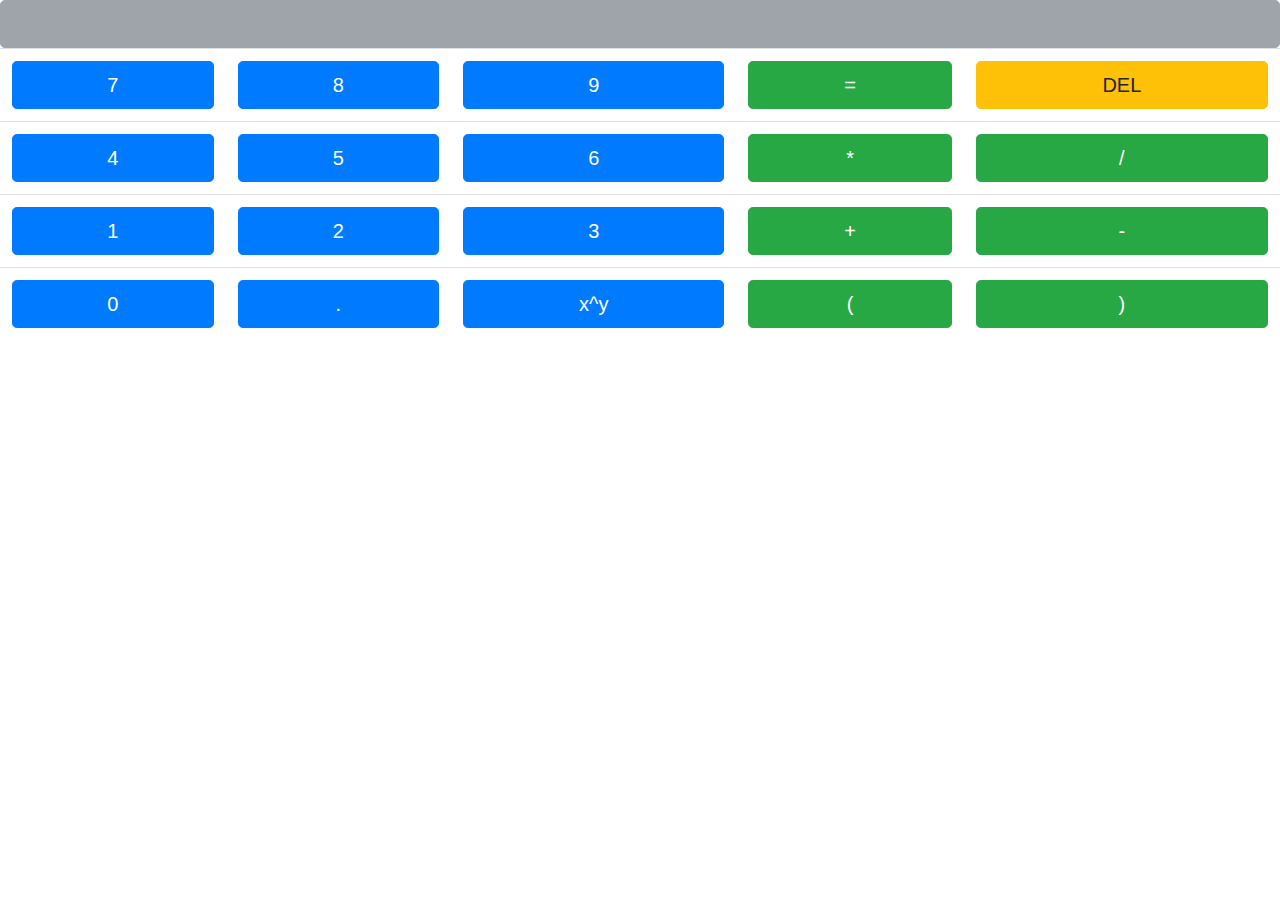
<file: finalProject/templates/index.html>
<!DOCTYPE html>

<html lang="en">
    <head>
        <meta charset="utf-8"/>
        <meta name="viewport" content="width=device-width, initial-scale=1, shrink-to-fit=no"/>

        <!-- documentation at http://getbootstrap.com/docs/4.0/, alternative themes at https://bootswatch.com/4-alpha/ -->
        <link href="https://maxcdn.bootstrapcdn.com/bootstrap/4.0.0-beta.2/css/bootstrap.min.css" rel="stylesheet" type="text/css"/>

        <link href="C:/Users/Chibi/Documents/Programming/cs50/finalProject/static/styles.css" rel="stylesheet" type="text/css"/>

        <script src="https://code.jquery.com/jquery-3.1.1.min.js"></script>
        <script src="https://cdnjs.cloudflare.com/ajax/libs/popper.js/1.12.3/umd/popper.min.js"></script>
        <script src="https://maxcdn.bootstrapcdn.com/bootstrap/4.0.0-beta.2/js/bootstrap.min.js"></script>
        
        <script src=C:\Users\Chibi\Documents\Programming\cs50\finalProject\script.js></script>

        <title>CS50 Final Project (Calculator)</title>
    </head>

    <body>
        <div id="calculator">
        <form>
            <table class="table table-condensed">
                <tr>
                    <input id="screen" class="btn btn-secondary btn-lg btn-block" disabled>
                </tr>
                <tr>
                    <td scope="row"><input type="button" id="digit" class="btn btn-primary btn-lg btn-block" value="7"></td>
                    <td><input type="button" id="digit" class="btn btn-primary btn-lg btn-block" value="8"></td>
                    <td><input type="button" id="digit" class="btn btn-primary btn-lg btn-block" value="9"></td>
                    <td><input type="button" class="btn btn-success btn-lg btn-block" value="="></td>
                    <td><input type="button" class="btn btn-warning btn-lg btn-block" value="DEL"></td>
                </tr>
                <tr>
                    <td scope="row"><input type="button" id="digit" class="btn btn-primary btn-lg btn-block" value="4"></td>
                    <td><input type="button" id="digit" class="btn btn-primary btn-lg btn-block" value="5"></td>
                    <td><input type="button" id="digit" class="btn btn-primary btn-lg btn-block" value="6"></td>
                    <td><input type="button" class="btn btn-success btn-lg btn-block" value="*"></td>
                    <td><input type="button" class="btn btn-success btn-lg btn-block" value="/"></td>
                </tr>
                <tr>
                    <td scope="row"><input type="button" id="digit" class="btn btn-primary btn-lg btn-block" value="1"></td>
                    <td><input type="button" id="digit" class="btn btn-primary btn-lg btn-block" value="2"></td>
                    <td><input type="button" id="digit" class="btn btn-primary btn-lg btn-block" value="3"></td>
                    <td><input type="button" class="btn btn-success btn-lg btn-block" value="+"></td>
                    <td><input type="button" class="btn btn-success btn-lg btn-block" value="-"></td>
                </tr>
                <tr>
                    <td scope="row"><input type="button" id="digit" class="btn btn-primary btn-lg btn-block" value="0"></td>
                    <td><input type="button" id="digit" class="btn btn-primary btn-lg btn-block" value="."></td>
                    <td><input type="button" id="digit" class="btn btn-primary btn-lg btn-block" value="x^y"></td>
                    <td><input type="button" class="btn btn-success btn-lg btn-block" value="("></td>
                    <td><input type="button" class="btn btn-success btn-lg btn-block" value=")"></td>
                </tr>
            </table>
        </form>
        </div>      
    </body>

</html>
</file>
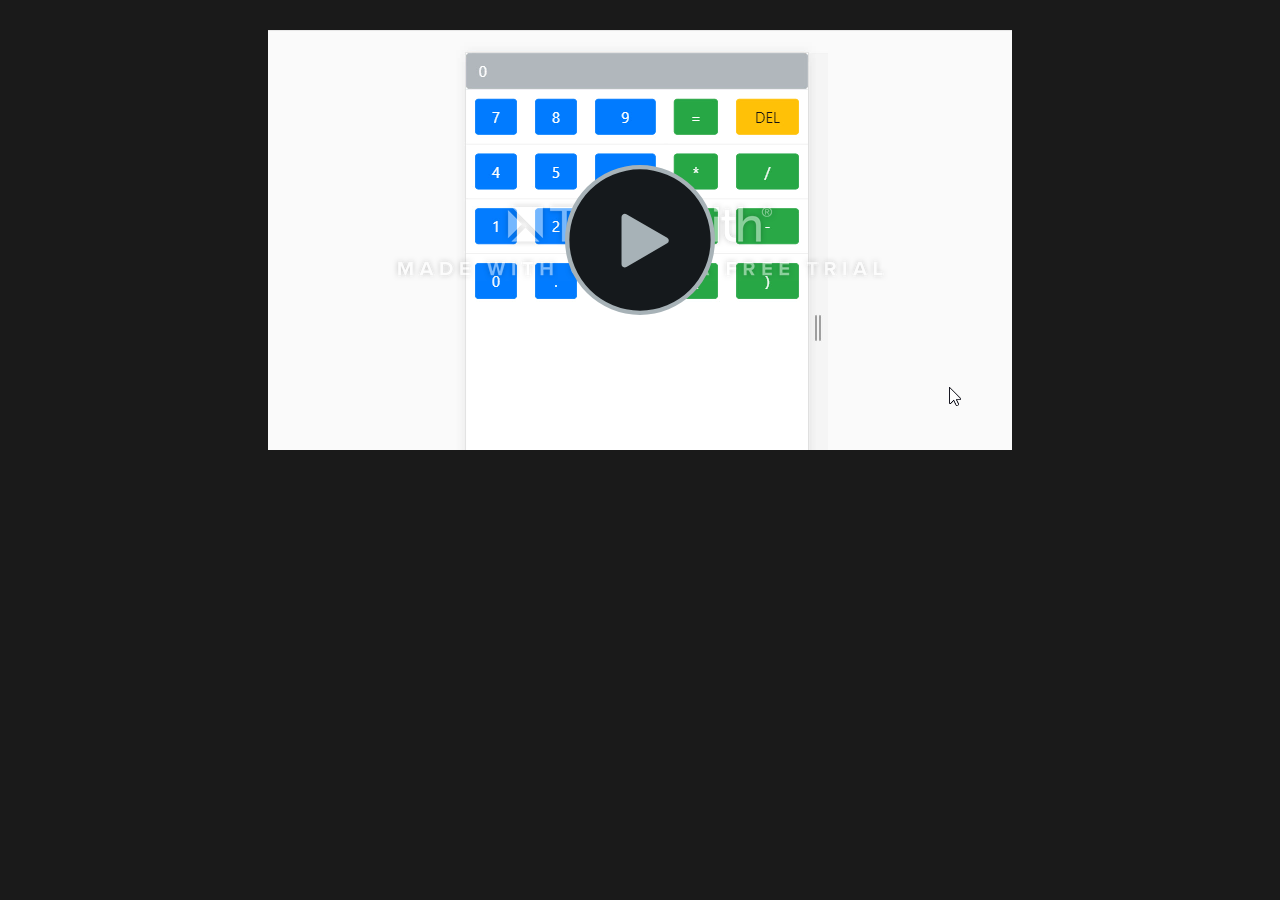
<file: finalProject/cs50Project/cs50Project.html>
<!DOCTYPE HTML>
<html>
<head>

<meta name="google" value="notranslate" /> 
<meta http-equiv="Content-Type" content="text/html; charset=utf-8" />
<meta http-equiv="X-UA-Compatible" content="IE=edge,chrome=1">
<title>Created by Camtasia 2018</title>

<style>
html, body {
	margin: 0px;
	padding: 0px;
	font-family:Verdana, Geneva, sans-serif;
	background-color: #1a1a1a;
	text-align: center;
	width: 100%;
    height: 100%; 
}

</style>

<link href="cs50Project_embed.css" rel="stylesheet" type="text/css">
</head>
<body>
<iframe class="tscplayer_inline" id="embeddedSmartPlayerInstance" src="cs50Project_player.html?embedIFrameId=embeddedSmartPlayerInstance" scrolling="no" frameborder="0" webkitAllowFullScreen mozallowfullscreen allowFullScreen></iframe>

</body>
</html>
</file>
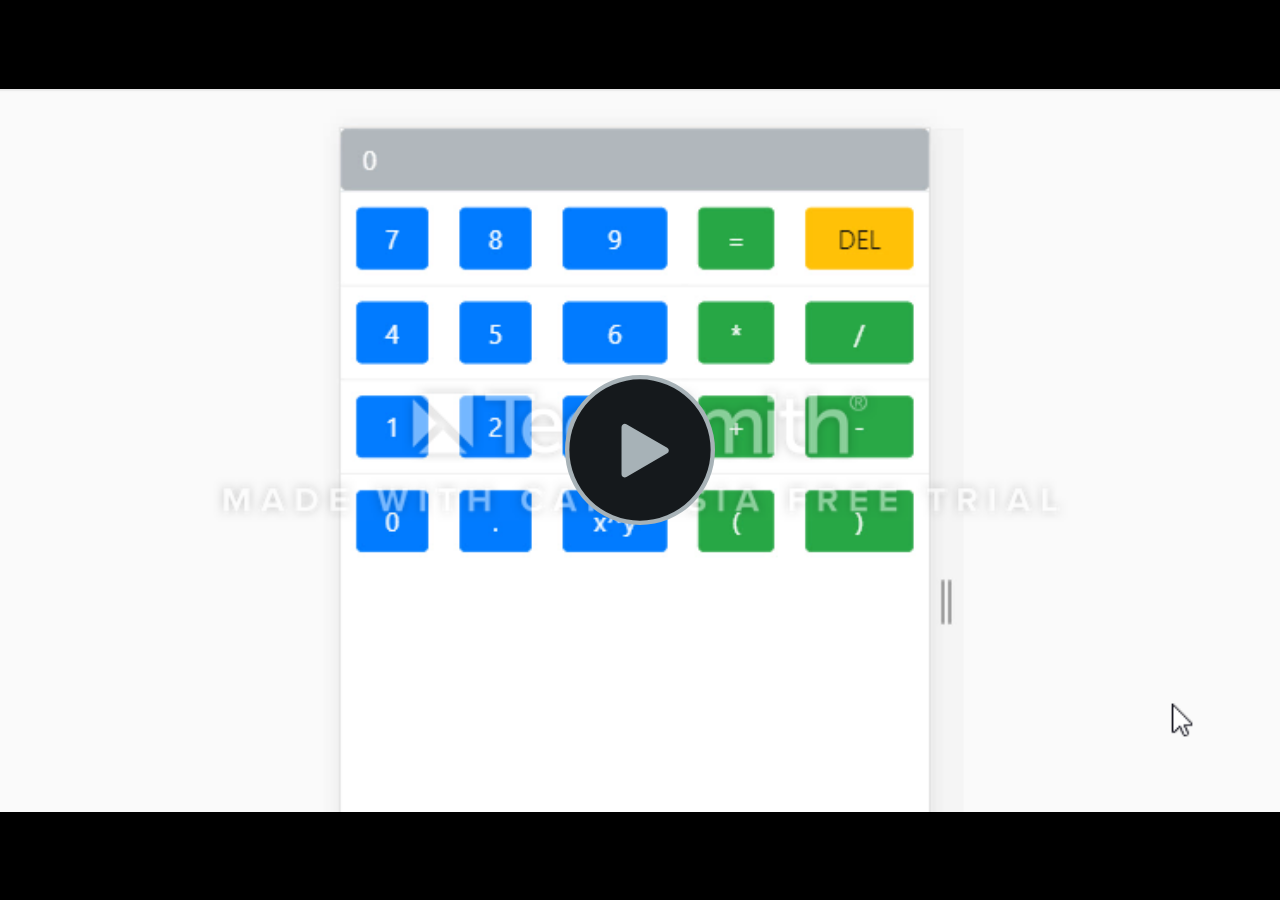
<file: finalProject/cs50Project/cs50Project_player.html>
<!DOCTYPE html>
<!-- saved from url=(0014)about:internet -->
<html>
<head>
<meta name="google" value="notranslate" /> 
<meta http-equiv="Content-Type" content="text/html; charset=utf-8" />
<meta name="viewport" content="width=device-width, initial-scale=1" />
<meta http-equiv="X-UA-Compatible" content="IE=edge,chrome=1">
<title></title>
    <link href="https://fonts.googleapis.com/css?family=Quicksand|Actor|Source+Sans+Pro:900|Lato:400,700,900|Oswald:400,700|Abel:400|Dosis:600" rel="stylesheet">
<link href="skins/remix/techsmith-smart-player.min.css" rel="stylesheet" type="text/css" />

<style>
html, body {
	background-color: #1a1a1a;
}
</style>
</head>
<body>

<div id="tscVideoContent">
    <img width="32px" height="32px" style="position: absolute; top: 50%; left: 50%; margin: -16px 0 0 -16px"
         src="[data-uri]">
</div>

<script src="scripts/config_xml.js"></script>
<script type="text/javascript">
    (function (window) {
        function setup(TSC) {
             TSC.playerConfiguration.addMediaSrc("cs50Project.mp4");
             TSC.playerConfiguration.setXMPSrc("cs50Project_config.xml");
             TSC.playerConfiguration.setAutoHideControls(true);
             TSC.playerConfiguration.setBackgroundColor("#000000");
             TSC.playerConfiguration.setCaptionsEnabled(false);
             TSC.playerConfiguration.setSidebarEnabled(false);
             
             TSC.playerConfiguration.setAutoPlayMedia(false);
             TSC.playerConfiguration.setPosterImageSrc("cs50Project_First_Frame.png");
             TSC.playerConfiguration.setIsSearchable(true);
             TSC.playerConfiguration.setEndActionType("stop");
             TSC.playerConfiguration.setEndActionParam("true");
             TSC.playerConfiguration.setAllowRewind(-1);
             

             TSC.localizationStrings.setLanguage(TSC.languageCodes.ENGLISH);

            TSC.mediaPlayer.init("#tscVideoContent");
        }

        function loadScript(e,t){if(!e||!(typeof e==="string")){return}var n=document.createElement("script");if(typeof document.attachEvent==="object"){n.onreadystatechange=function(){if(n.readyState==="complete"||n.readyState==="loaded"){if(t){t()}}}}else{n.onload=function(){if(t){t()}}}n.src=e;document.getElementsByTagName("head")[0].appendChild(n)}

        loadScript('scripts/techsmith-smart-player.min.js', function() {
            setup(window["TSC"]);
        });
    }(window));
</script>
</body>
</html>
</file>
<file: finalProject/cs50Project/cs50Project_embed.css>
@charset "utf-8";

#tsc_player {
   z-index: 9999;	
}

.tscplayer_inline {
	position:static;
	margin: 30px;
	width: 744px;
	height: 420px;
	z-index:auto;
}

.tscplayer_fullframe {
	position:absolute;
	top: 0px;
	left: 0px;
	margin: 0px;
	padding: 0px;
	z-index: 9999;	
}

@media screen and (max-width: 744px) {
    .tscplayer_inline {
	width: 100%;
    }
}
</file>
